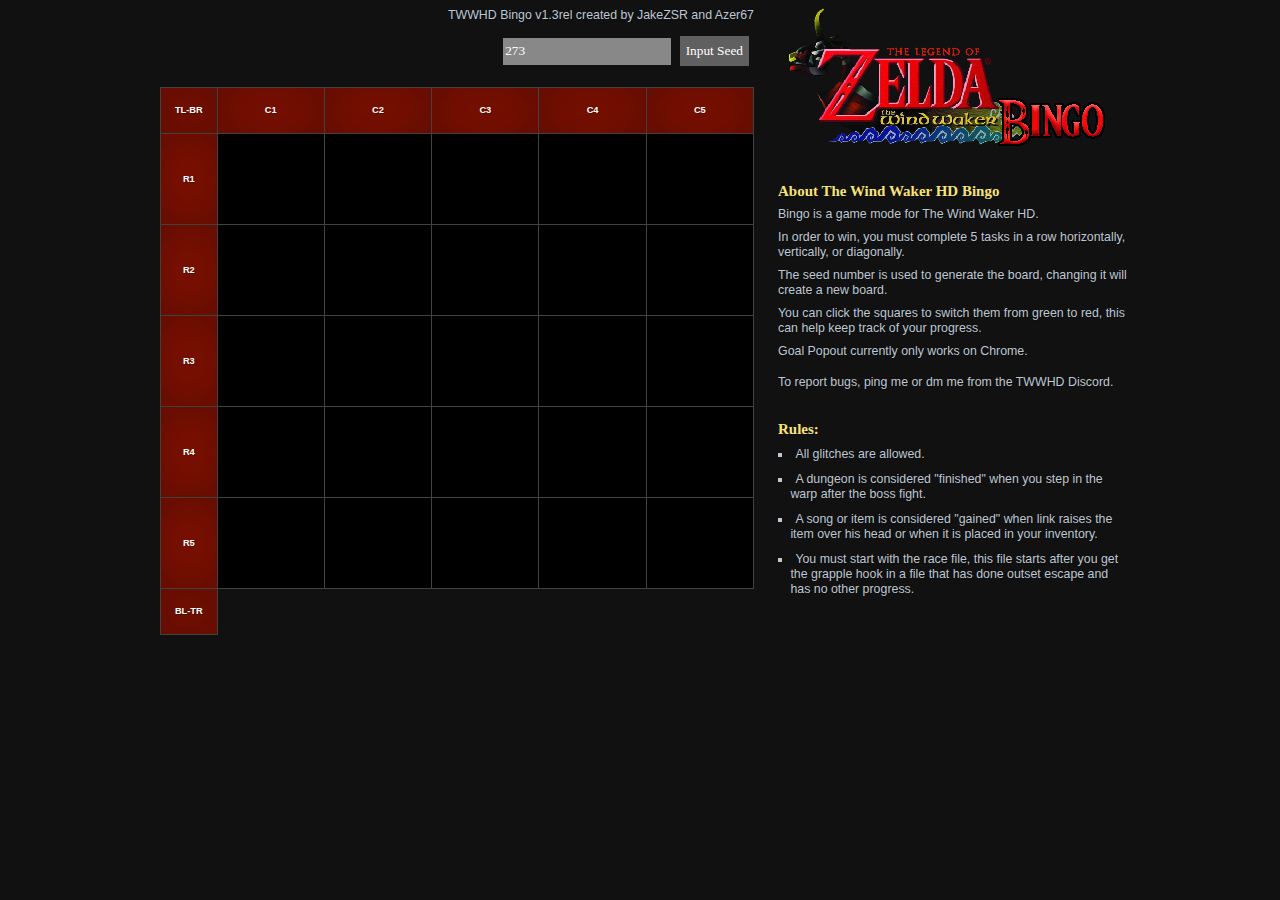
<file: index.html>
<!doctype html>
<html>
<head>
  <title>The Wind Waker HD Bingo</title>
  <link href='http://fonts.googleapis.com/css?family=Roboto:400,700,400italic,700italic' rel='stylesheet' type='text/css'>
  <link rel="stylesheet" type="text/css" href="styles/styles.css">
  <script type="text/javascript" src="https://www.google.com/jsapi"></script>
  <script src="https://ajax.googleapis.com/ajax/libs/jquery/1.7.1/jquery.min.js"></script>
  <script type="text/javascript" src="https://ajax.aspnetcdn.com/ajax/jquery.templates/beta1/jquery.tmpl.min.js"></script>
  <script src="js/seededrandom.js"></script>
  <script src="js/jsrand.min.js"></script>
	<script src="js/querystr.js"></script>
	<script src="js/seedrandom-min.js"></script>
</head>
<body>
  	<div id ="wrap"><div id="main">
  		<div class="container" id="pageContent">
  			<script src="js/seedrandom-min.js"></script>
  			<script src="js/setup.js"></script>
  			<script src="http://peterolson.github.com/BigInteger.js/BigInteger.min.js"></script>
  			<div id="bingoPage">
  		<div id="about">
  			<!--<h1>TWWHD Bingo</h1>-->
  			<img src="content/images/logo.png">
  			<h1>About The Wind Waker HD Bingo</h1>
  			<div style="clear:both;"></div>
  			<p>Bingo is a game mode for The Wind Waker HD.</p>
  			<p>In order to win, you must complete 5 tasks in a row horizontally, vertically, or diagonally.</p>
  			<p>The seed number is used to generate the board, changing it will create a new board.</p>
			<p>You can click the squares to switch them from green to red, this can help keep track of your progress.</p>
			<p>Goal Popout currently only works on Chrome.</p>
			<p></p>
			<p>To report bugs, ping me or dm me from the TWWHD Discord.</p>
  			<p></p>
  			<h2>Rules:</h2>
  			<ul>
  				<li>All glitches are allowed.</li>
  				<li>A dungeon is considered "finished" when you step in the warp after the boss fight.</li>
  				<li>A song or item is considered "gained" when link raises the item over his head or when it is placed in your inventory.</li>
  				<li>You must start with the race file, this file starts after you get the grapple hook in a file that has done outset escape and has no other progress.</li>
  			</ul>
  		</div>
  		<div id="results">
			  <!--1.2 patched HTTPS bug for easier hosting-->
			  <p>TWWHD Bingo v1.3rel created by JakeZSR and Azer67</p>
  				<input type="text" width="80" id="seedinput" class="UITextbox">
  				<input type="button" id="inputseed" value="Input Seed" class="UIButton" onclick="setSeed();">
				<table id="bingo">
					<tr>
						<td class="popout" id="tlbr">TL-BR</td>
						<td class="popout" id="col1">C1</td>
						<td class="popout" id="col2">C2</td>
						<td class="popout" id="col3">C3</td>
						<td class="popout" id="col4">C4</td>
						<td class="popout" id="col5">C5</td>
					</tr>
					<tr>
						<td class="popout" id="row1">R1</td>
						<td class="row1 col1 tlbr" id="slot1"></td> 
						<td class="row1 col2" id="slot2"></td> 
						<td class="row1 col3" id="slot3"></td> 
						<td class="row1 col4" id="slot4"></td> 
						<td class="row1 col5 bltr" id="slot5"></td> 
					</tr>
					<tr> 
						<td class="popout" id="row2">R2</td>
						<td class="row2 col1" id="slot6"></td> 
						<td class="row2 col2 tlbr" id="slot7"></td> 
						<td class="row2 col3" id="slot8"></td> 
						<td class="row2 col4 bltr" id="slot9"></td> 
						<td class="row2 col5" id="slot10"></td> 
					</tr>
					<tr> 
						<td class="popout" id="row3">R3</td>
						<td class="row3 col1" id="slot11"></td> 
						<td class="row3 col2" id="slot12"></td> 
						<td class="row3 col3 tlbr bltr" id="slot13"></td> 
						<td class="row3 col4" id="slot14"></td> 
						<td class="row3 col5" id="slot15"></td> 
					</tr>
					<tr> 
						<td class="popout" id="row4">R4</td>
						<td class="row4 col1" id="slot16"></td> 
						<td class="row4 col2 bltr" id="slot17"></td> 
						<td class="row4 col3" id="slot18"></td> 
						<td class="row4 col4 tlbr" id="slot19"></td> 
						<td class="row4 col5" id="slot20"></td> 
					</tr>
					<tr> 
						<td class="popout" id="row5">R5</td>
						<td class="row5 col1 bltr" id="slot21"></td> 
						<td class="row5 col2" id="slot22"></td> 
						<td class="row5 col3" id="slot23"></td> 
						<td class="row5 col4" id="slot24"></td> 
						<td class="row5 col5 tlbr" id="slot25"></td> 
					</tr>
					<tr>
						<td class="popout" id="bltr">BL-TR</td>
					</tr>
				</table>
			</div>
		</div>
	</div>
</div>
</div>

</body>
</html>
</file>
<file: styles/styles.css>
.gold {
  color: #f7e279;
  text-shadow: 1px 1px 0px rgba(0, 0, 0, 0.6), 0 0 1px #8d8145;
}

.UIButton {
  color: white;
  height: 30px;
  background-color: rgba(255, 255, 255, 0.335);
  font-family: 'Merriweather', Georgia, serif;
  border: none;
  margin: 5px;
}
.UIButton:hover {
  color: white;
  height: 30px;
  background-color: rgba(255, 255, 255, 0.5);
  font-family: 'Merriweather', Georgia, serif;
  border: none;
  margin: 5px;
}

.UITextbox {
  background-color: rgba(255, 255, 255, 0.5);
  border: none;
  font-family: 'Merriweather', Georgia, serif;
  color: white;
  height: 25px;
}
.silver {
  color: #bec7d2;
  text-shadow: 1px 1px 0px rgba(0, 0, 0, 0.6), 0 0 1px #6d7278;
}
.bronze {
  color: #e09456;
  text-shadow: 1px 1px 0px rgba(0, 0, 0, 0.6), 0 0 1px #805531;
}
.red {
  color: #fa5050;
}
.green {
  color: #52d64f;
}
.grey {
  color: #808080;
}
.sans {
  font-family: Helvetica, Arial, sans-serif;
  font-weight: normal;
  font-size: 0.88em;
}
.serif {
  font-family: 'Merriweather', Georgia, serif;
  font-weight: 800;
  font-size: 1.21em;
}
.small {
  font-size: 75%;
}
html,
body {
  background: #111111;
  color: #bec7d2;
  font-family: Helvetica, Arial, sans-serif;
  font-weight: normal;
  font-size: 0.88em;
  padding: 0;
  margin: 0;
  height: 100%;
  text-shadow: 1px 1px 0px rgba(0, 0, 0, 0.3);
  line-height: 15px;
}
.always_scrollbar {
  overflow-y: scroll;
}
.container {
  width: 976px;
  margin: 0 auto;
  padding: 8px 0 16px 16px;
  overflow: auto;
}
.container2 {
  width: 100%;
  min-width: 992px;
  margin: 0 auto;
  overflow: hidden;
  padding-bottom: 16px;
}
#wrap {
  min-height: 100%;
}
#main {
  padding-bottom: 28px;
}
nav ul {
  margin: 0;
  padding: 0;
  text-indent: 0;
  clear: both;
}
nav ul li {
  list-style-type: none;
  margin: 0 0 16px 0;
  padding: 0;
}
nav ul li a {
  background-image: url("http://c15111086.r86.cf2.rackcdn.com/grunge_button.png");
  background-color: #424242;
  background-image: url("http://c15111086.r86.cf2.rackcdn.com/grunge_button.png"), -webkit-gradient(linear, left top, left bottom, from(#424242), to(#303030));
  /* Saf4+, Chrome */
  background-image: url("http://c15111086.r86.cf2.rackcdn.com/grunge_button.png"), -webkit-linear-gradient(top, #424242, #303030);
  /* Chrome 10+, Saf5.1+, iOS 5+ */
  background-image: url("http://c15111086.r86.cf2.rackcdn.com/grunge_button.png"), -moz-linear-gradient(top, #424242, #303030);
  /* FF3.6 */
  background-image: url("http://c15111086.r86.cf2.rackcdn.com/grunge_button.png"), -ms-linear-gradient(top, #424242, #303030);
  /* IE10 */
  background-image: url("http://c15111086.r86.cf2.rackcdn.com/grunge_button.png"), -o-linear-gradient(top, #424242, #303030);
  /* Opera 11.10+ */
  background-image: url("http://c15111086.r86.cf2.rackcdn.com/grunge_button.png"), linear-gradient(to bottom, #424242, #303030);
  border-width: 1px 0px 1px 1px;
  border-style: solid;
  border-color: #4c4c4c #000000 #000000 #474747;
  text-align: center;
  display: block;
  font-weight: 700;
  color: #bec7d2;
  margin: 0;
  float: left;
  box-shadow: 1px 1px 2px rgba(0, 0, 0, 0.6);
  -moz-box-shadow: 1px 1px 2px rgba(0, 0, 0, 0.6);
  -webkit-box-shadow: 1px 1px 2px rgba(0, 0, 0, 0.6);
  border-radius: 5px;
  -moz-border-radius: 5px;
  -webkit-border-radius: 5px;
  -webkit-user-select: none;
  -khtml-user-select: none;
  -moz-user-select: none;
  -o-user-select: none;
  user-select: none;
  cursor: pointer;
  width: 105px;
  padding: 4px 0;
  margin: 0 16px 0 0;
}
nav ul li a:hover {
  background-color: #3c70df;
  background-image: url("http://c15111086.r86.cf2.rackcdn.com/grunge_button.png"), -webkit-gradient(linear, left top, left bottom, from(#3c70df), to(#235cd4));
  /* Saf4+, Chrome */
  background-image: url("http://c15111086.r86.cf2.rackcdn.com/grunge_button.png"), -webkit-linear-gradient(top, #3c70df, #235cd4);
  /* Chrome 10+, Saf5.1+, iOS 5+ */
  background-image: url("http://c15111086.r86.cf2.rackcdn.com/grunge_button.png"), -moz-linear-gradient(top, #3c70df, #235cd4);
  /* FF3.6 */
  background-image: url("http://c15111086.r86.cf2.rackcdn.com/grunge_button.png"), -ms-linear-gradient(top, #3c70df, #235cd4);
  /* IE10 */
  background-image: url("http://c15111086.r86.cf2.rackcdn.com/grunge_button.png"), -o-linear-gradient(top, #3c70df, #235cd4);
  /* Opera 11.10+ */
  background-image: url("http://c15111086.r86.cf2.rackcdn.com/grunge_button.png"), linear-gradient(to bottom, #3c70df, #235cd4);
  border-width: 1px 0px 1px 1px;
  border-style: solid;
  border-color: #4e7de2 #102a63 #102a63 #4576e0;
  color: #ffffff;
}
nav ul li a:active {
  background-color: #1448b3;
  background-image: url("http://c15111086.r86.cf2.rackcdn.com/grunge_button.png"), -webkit-gradient(linear, left top, left bottom, from(#1448b3), to(#103b93));
  /* Saf4+, Chrome */
  background-image: url("http://c15111086.r86.cf2.rackcdn.com/grunge_button.png"), -webkit-linear-gradient(top, #1448b3, #103b93);
  /* Chrome 10+, Saf5.1+, iOS 5+ */
  background-image: url("http://c15111086.r86.cf2.rackcdn.com/grunge_button.png"), -moz-linear-gradient(top, #1448b3, #103b93);
  /* FF3.6 */
  background-image: url("http://c15111086.r86.cf2.rackcdn.com/grunge_button.png"), -ms-linear-gradient(top, #1448b3, #103b93);
  /* IE10 */
  background-image: url("http://c15111086.r86.cf2.rackcdn.com/grunge_button.png"), -o-linear-gradient(top, #1448b3, #103b93);
  /* Opera 11.10+ */
  background-image: url("http://c15111086.r86.cf2.rackcdn.com/grunge_button.png"), linear-gradient(to bottom, #1448b3, #103b93);
  box-shadow: 0 0 0 rgba(0, 0, 0, 0.6);
  -moz-box-shadow: 0 0 0 rgba(0, 0, 0, 0.6);
  -webkit-box-shadow: 0 0 0 rgba(0, 0, 0, 0.6);
  /*position:relative; top:1px;*/
  border-width: 1px 0px 1px 1px;
  border-style: solid;
  border-color: #164fc5 #071a40 #071a40 #154cbc;
  color: #ffffff;
}
/*::selection {
  background: rgba(0, 0, 0, 0.6);
  color: #f7e279;
}*/
strong {
  color: #f7e279;
  font-weight: 700;
}
h1 {
  font-family: 'Merriweather', Georgia, serif;
  font-weight: 800;
  font-size: 1.21em;
  color: #f7e279;
  margin: 8px 0 0;
  padding: 8px 0;
  word-wrap: break-word;
  overflow: hidden;
}
h1 img {
  position: absolute;
  margin: 0 8px;
}
h1 a {
  text-decoration: underline;
}
h2 {
  font-family: 'Merriweather', Georgia, serif;
  font-weight: 800;
  font-size: 1.21em;
  color: #f7e279;
  margin: 8px 0 0;
  padding: 8px 0;
  word-wrap: break-word;
  overflow: hidden;
}
h4 {
  display: block;
  margin: 8px 0;
  color: #f7e279;
  font-weight: 700;
}
a {
  color: inherit;
  text-decoration: none;
}
a:hover {
  color: #ffffff;
}
p {
  margin: 0px;
  padding: 0 0 8px;
}
ul {
  margin-left: 0;
  padding-left: 1em;
  text-indent: -1em;
  margin-top: 2px;
}
ul li {
  list-style-type: square;
  list-style-position: inside;
  padding-bottom: 10px;
}
.noselect {
  -webkit-user-select: none;
  -khtml-user-select: none;
  -moz-user-select: none;
  -o-user-select: none;
  user-select: none;
}
table {
  width: 100%;
  border-spacing: 0px;
  border-collapse: collapse;
  padding: 0;
}
td {
  border: 0;
  padding: 0;
}
th {
  background-color: #c01614;
  background-image: url("http://c15111086.r86.cf2.rackcdn.com/grunge_button.png"), -webkit-gradient(linear, left top, left bottom, from(#c01614), to(#a01211));
  /* Saf4+, Chrome */
  background-image: url("http://c15111086.r86.cf2.rackcdn.com/grunge_button.png"), -webkit-linear-gradient(top, #c01614, #a01211);
  /* Chrome 10+, Saf5.1+, iOS 5+ */
  background-image: url("http://c15111086.r86.cf2.rackcdn.com/grunge_button.png"), -moz-linear-gradient(top, #c01614, #a01211);
  /* FF3.6 */
  background-image: url("http://c15111086.r86.cf2.rackcdn.com/grunge_button.png"), -ms-linear-gradient(top, #c01614, #a01211);
  /* IE10 */
  background-image: url("http://c15111086.r86.cf2.rackcdn.com/grunge_button.png"), -o-linear-gradient(top, #c01614, #a01211);
  /* Opera 11.10+ */
  background-image: url("http://c15111086.r86.cf2.rackcdn.com/grunge_button.png"), linear-gradient(to bottom, #c01614, #a01211);
  color: #f7e279;
  text-shadow: 1px 1px 3px #111111;
  font-weight: 700;
}
#skypedetectionswf {
  position: absolute;
  overflow: hidden;
  top: -999px;
}
.note {
  color: #808080;
  font-size: 85%;
}
.rounded_top {
  border-radius: 5px 5px 0 0;
  -moz-border-radius: 5px 5px 0 0;
  -webkit-border-radius: 5px 5px 0 0;
}
.rounded_bottom {
  border-radius: 0 0 5px 5px;
  -moz-border-radius: 0 0 5px 5px;
  -webkit-border-radius: 0 0 5px 5px;
}
.rounded_topleft {
  border-radius: 5px 0 0 0;
  -moz-border-radius: 5px 0 0 0;
  -webkit-border-radius: 5px 0 0 0;
}
.rounded_topright {
  border-radius: 0 5px 0 0;
  -moz-border-radius: 0 5px 0 0;
  -webkit-border-radius: 0 5px 0 0;
}
.rounded_bottomleft {
  border-radius: 0 0 0 5px;
  -moz-border-radius: 0 0 0 5px;
  -webkit-border-radius: 0 0 0 5px;
}
.rounded_bottomright {
  border-radius: 0 0 5px 0;
  -moz-border-radius: 0 0 5px 0;
  -webkit-border-radius: 0 0 5px 0;
}
.textshadow {
  text-shadow: 1px 1px 3px #111111;
}
.boxshadow {
  box-shadow: 1px 1px 2px rgba(0, 0, 0, 0.6);
  -moz-box-shadow: 1px 1px 2px rgba(0, 0, 0, 0.6);
  -webkit-box-shadow: 1px 1px 2px rgba(0, 0, 0, 0.6);
}
.insetboxshadow {
  box-shadow: inset 0px 0px 50px rgba(0, 0, 0, 0.6);
  -moz-box-shadow: inset 0px 0px 50px rgba(0, 0, 0, 0.6);
  -webkit-box-shadow: inset 0px 0px 50px rgba(0, 0, 0, 0.6);
}
.insetboxshadow2 {
  box-shadow: inset 0px 0px 50px rgba(255, 255, 255, 0.3);
  -moz-box-shadow: inset 0px 0px 50px rgba(255, 255, 255, 0.3);
  -webkit-box-shadow: inset 0px 0px 50px rgba(255, 255, 255, 0.3);
}
.noboxshadow {
  box-shadow: 0 0 0 rgba(0, 0, 0, 0.6);
  -moz-box-shadow: 0 0 0 rgba(0, 0, 0, 0.6);
  -webkit-box-shadow: 0 0 0 rgba(0, 0, 0, 0.6);
}
.liteboxshadow {
  box-shadow: 1px 1px 1px rgba(0, 0, 0, 0.45);
  -moz-box-shadow: 1px 1px 1px rgba(0, 0, 0, 0.45);
  -webkit-box-shadow: 1px 1px 1px rgba(0, 0, 0, 0.45);
}
.italic {
  font-style: italic;
}
.bold {
  font-weight: 700;
}
.left {
  float: left;
}
.right {
  float: right;
}
.center {
  text-align: center;
}
.smallbuttonstyle {
  background-image: url("http://c15111086.r86.cf2.rackcdn.com/grunge_button.png");
  background-color: #424242;
  background-image: url("http://c15111086.r86.cf2.rackcdn.com/grunge_button.png"), -webkit-gradient(linear, left top, left bottom, from(#424242), to(#303030));
  /* Saf4+, Chrome */
  background-image: url("http://c15111086.r86.cf2.rackcdn.com/grunge_button.png"), -webkit-linear-gradient(top, #424242, #303030);
  /* Chrome 10+, Saf5.1+, iOS 5+ */
  background-image: url("http://c15111086.r86.cf2.rackcdn.com/grunge_button.png"), -moz-linear-gradient(top, #424242, #303030);
  /* FF3.6 */
  background-image: url("http://c15111086.r86.cf2.rackcdn.com/grunge_button.png"), -ms-linear-gradient(top, #424242, #303030);
  /* IE10 */
  background-image: url("http://c15111086.r86.cf2.rackcdn.com/grunge_button.png"), -o-linear-gradient(top, #424242, #303030);
  /* Opera 11.10+ */
  background-image: url("http://c15111086.r86.cf2.rackcdn.com/grunge_button.png"), linear-gradient(to bottom, #424242, #303030);
  border-width: 1px 0px 1px 1px;
  border-style: solid;
  border-color: #4c4c4c #000000 #000000 #474747;
  text-align: center;
  display: block;
  font-weight: 700;
  color: #bec7d2;
  margin: 0;
  float: left;
  box-shadow: 1px 1px 2px rgba(0, 0, 0, 0.6);
  -moz-box-shadow: 1px 1px 2px rgba(0, 0, 0, 0.6);
  -webkit-box-shadow: 1px 1px 2px rgba(0, 0, 0, 0.6);
  border-radius: 5px;
  -moz-border-radius: 5px;
  -webkit-border-radius: 5px;
  -webkit-user-select: none;
  -khtml-user-select: none;
  -moz-user-select: none;
  -o-user-select: none;
  user-select: none;
  cursor: pointer;
}
.smallbuttonstyle:hover {
  background-color: #3c70df;
  background-image: url("http://c15111086.r86.cf2.rackcdn.com/grunge_button.png"), -webkit-gradient(linear, left top, left bottom, from(#3c70df), to(#235cd4));
  /* Saf4+, Chrome */
  background-image: url("http://c15111086.r86.cf2.rackcdn.com/grunge_button.png"), -webkit-linear-gradient(top, #3c70df, #235cd4);
  /* Chrome 10+, Saf5.1+, iOS 5+ */
  background-image: url("http://c15111086.r86.cf2.rackcdn.com/grunge_button.png"), -moz-linear-gradient(top, #3c70df, #235cd4);
  /* FF3.6 */
  background-image: url("http://c15111086.r86.cf2.rackcdn.com/grunge_button.png"), -ms-linear-gradient(top, #3c70df, #235cd4);
  /* IE10 */
  background-image: url("http://c15111086.r86.cf2.rackcdn.com/grunge_button.png"), -o-linear-gradient(top, #3c70df, #235cd4);
  /* Opera 11.10+ */
  background-image: url("http://c15111086.r86.cf2.rackcdn.com/grunge_button.png"), linear-gradient(to bottom, #3c70df, #235cd4);
  border-width: 1px 0px 1px 1px;
  border-style: solid;
  border-color: #4e7de2 #102a63 #102a63 #4576e0;
  color: #ffffff;
}
.smallbuttonstyle:active {
  background-color: #1448b3;
  background-image: url("http://c15111086.r86.cf2.rackcdn.com/grunge_button.png"), -webkit-gradient(linear, left top, left bottom, from(#1448b3), to(#103b93));
  /* Saf4+, Chrome */
  background-image: url("http://c15111086.r86.cf2.rackcdn.com/grunge_button.png"), -webkit-linear-gradient(top, #1448b3, #103b93);
  /* Chrome 10+, Saf5.1+, iOS 5+ */
  background-image: url("http://c15111086.r86.cf2.rackcdn.com/grunge_button.png"), -moz-linear-gradient(top, #1448b3, #103b93);
  /* FF3.6 */
  background-image: url("http://c15111086.r86.cf2.rackcdn.com/grunge_button.png"), -ms-linear-gradient(top, #1448b3, #103b93);
  /* IE10 */
  background-image: url("http://c15111086.r86.cf2.rackcdn.com/grunge_button.png"), -o-linear-gradient(top, #1448b3, #103b93);
  /* Opera 11.10+ */
  background-image: url("http://c15111086.r86.cf2.rackcdn.com/grunge_button.png"), linear-gradient(to bottom, #1448b3, #103b93);
  box-shadow: 0 0 0 rgba(0, 0, 0, 0.6);
  -moz-box-shadow: 0 0 0 rgba(0, 0, 0, 0.6);
  -webkit-box-shadow: 0 0 0 rgba(0, 0, 0, 0.6);
  /*position:relative; top:1px;*/
  border-width: 1px 0px 1px 1px;
  border-style: solid;
  border-color: #164fc5 #071a40 #071a40 #154cbc;
  color: #ffffff;
}
.smallbutton {
  background-image: url("http://c15111086.r86.cf2.rackcdn.com/grunge_button.png");
  background-color: #424242;
  background-image: url("http://c15111086.r86.cf2.rackcdn.com/grunge_button.png"), -webkit-gradient(linear, left top, left bottom, from(#424242), to(#303030));
  /* Saf4+, Chrome */
  background-image: url("http://c15111086.r86.cf2.rackcdn.com/grunge_button.png"), -webkit-linear-gradient(top, #424242, #303030);
  /* Chrome 10+, Saf5.1+, iOS 5+ */
  background-image: url("http://c15111086.r86.cf2.rackcdn.com/grunge_button.png"), -moz-linear-gradient(top, #424242, #303030);
  /* FF3.6 */
  background-image: url("http://c15111086.r86.cf2.rackcdn.com/grunge_button.png"), -ms-linear-gradient(top, #424242, #303030);
  /* IE10 */
  background-image: url("http://c15111086.r86.cf2.rackcdn.com/grunge_button.png"), -o-linear-gradient(top, #424242, #303030);
  /* Opera 11.10+ */
  background-image: url("http://c15111086.r86.cf2.rackcdn.com/grunge_button.png"), linear-gradient(to bottom, #424242, #303030);
  border-width: 1px 0px 1px 1px;
  border-style: solid;
  border-color: #4c4c4c #000000 #000000 #474747;
  text-align: center;
  display: block;
  font-weight: 700;
  color: #bec7d2;
  margin: 0;
  float: left;
  box-shadow: 1px 1px 2px rgba(0, 0, 0, 0.6);
  -moz-box-shadow: 1px 1px 2px rgba(0, 0, 0, 0.6);
  -webkit-box-shadow: 1px 1px 2px rgba(0, 0, 0, 0.6);
  border-radius: 5px;
  -moz-border-radius: 5px;
  -webkit-border-radius: 5px;
  -webkit-user-select: none;
  -khtml-user-select: none;
  -moz-user-select: none;
  -o-user-select: none;
  user-select: none;
  cursor: pointer;
  width: 105px;
  margin-right: 16px;
  margin-bottom: 8px;
  padding: 4px 0;
  text-decoration: none;
}
.smallbutton:hover {
  background-color: #3c70df;
  background-image: url("http://c15111086.r86.cf2.rackcdn.com/grunge_button.png"), -webkit-gradient(linear, left top, left bottom, from(#3c70df), to(#235cd4));
  /* Saf4+, Chrome */
  background-image: url("http://c15111086.r86.cf2.rackcdn.com/grunge_button.png"), -webkit-linear-gradient(top, #3c70df, #235cd4);
  /* Chrome 10+, Saf5.1+, iOS 5+ */
  background-image: url("http://c15111086.r86.cf2.rackcdn.com/grunge_button.png"), -moz-linear-gradient(top, #3c70df, #235cd4);
  /* FF3.6 */
  background-image: url("http://c15111086.r86.cf2.rackcdn.com/grunge_button.png"), -ms-linear-gradient(top, #3c70df, #235cd4);
  /* IE10 */
  background-image: url("http://c15111086.r86.cf2.rackcdn.com/grunge_button.png"), -o-linear-gradient(top, #3c70df, #235cd4);
  /* Opera 11.10+ */
  background-image: url("http://c15111086.r86.cf2.rackcdn.com/grunge_button.png"), linear-gradient(to bottom, #3c70df, #235cd4);
  border-width: 1px 0px 1px 1px;
  border-style: solid;
  border-color: #4e7de2 #102a63 #102a63 #4576e0;
  color: #ffffff;
}
.smallbutton:active {
  background-color: #1448b3;
  background-image: url("http://c15111086.r86.cf2.rackcdn.com/grunge_button.png"), -webkit-gradient(linear, left top, left bottom, from(#1448b3), to(#103b93));
  /* Saf4+, Chrome */
  background-image: url("http://c15111086.r86.cf2.rackcdn.com/grunge_button.png"), -webkit-linear-gradient(top, #1448b3, #103b93);
  /* Chrome 10+, Saf5.1+, iOS 5+ */
  background-image: url("http://c15111086.r86.cf2.rackcdn.com/grunge_button.png"), -moz-linear-gradient(top, #1448b3, #103b93);
  /* FF3.6 */
  background-image: url("http://c15111086.r86.cf2.rackcdn.com/grunge_button.png"), -ms-linear-gradient(top, #1448b3, #103b93);
  /* IE10 */
  background-image: url("http://c15111086.r86.cf2.rackcdn.com/grunge_button.png"), -o-linear-gradient(top, #1448b3, #103b93);
  /* Opera 11.10+ */
  background-image: url("http://c15111086.r86.cf2.rackcdn.com/grunge_button.png"), linear-gradient(to bottom, #1448b3, #103b93);
  box-shadow: 0 0 0 rgba(0, 0, 0, 0.6);
  -moz-box-shadow: 0 0 0 rgba(0, 0, 0, 0.6);
  -webkit-box-shadow: 0 0 0 rgba(0, 0, 0, 0.6);
  /*position:relative; top:1px;*/
  border-width: 1px 0px 1px 1px;
  border-style: solid;
  border-color: #164fc5 #071a40 #071a40 #154cbc;
  color: #ffffff;
}
#buttonholder {
  width: 100%;
}
#bingoPage #results {
  float: left;
  width: 594px;
  margin-right: 16px;
  text-align: right;
}
#bingoPage .newcard {
  background-image: url("http://c15111086.r86.cf2.rackcdn.com/grunge_button.png");
  background-color: #424242;
  background-image: url("http://c15111086.r86.cf2.rackcdn.com/grunge_button.png"), -webkit-gradient(linear, left top, left bottom, from(#424242), to(#303030));
  /* Saf4+, Chrome */
  background-image: url("http://c15111086.r86.cf2.rackcdn.com/grunge_button.png"), -webkit-linear-gradient(top, #424242, #303030);
  /* Chrome 10+, Saf5.1+, iOS 5+ */
  background-image: url("http://c15111086.r86.cf2.rackcdn.com/grunge_button.png"), -moz-linear-gradient(top, #424242, #303030);
  /* FF3.6 */
  background-image: url("http://c15111086.r86.cf2.rackcdn.com/grunge_button.png"), -ms-linear-gradient(top, #424242, #303030);
  /* IE10 */
  background-image: url("http://c15111086.r86.cf2.rackcdn.com/grunge_button.png"), -o-linear-gradient(top, #424242, #303030);
  /* Opera 11.10+ */
  background-image: url("http://c15111086.r86.cf2.rackcdn.com/grunge_button.png"), linear-gradient(to bottom, #424242, #303030);
  border-width: 1px 0px 1px 1px;
  border-style: solid;
  border-color: #4c4c4c #000000 #000000 #474747;
  text-align: center;
  display: block;
  font-weight: 700;
  color: #bec7d2;
  margin: 0;
  float: left;
  box-shadow: 1px 1px 2px rgba(0, 0, 0, 0.6);
  -moz-box-shadow: 1px 1px 2px rgba(0, 0, 0, 0.6);
  -webkit-box-shadow: 1px 1px 2px rgba(0, 0, 0, 0.6);
  border-radius: 5px;
  -moz-border-radius: 5px;
  -webkit-border-radius: 5px;
  -webkit-user-select: none;
  -khtml-user-select: none;
  -moz-user-select: none;
  -o-user-select: none;
  user-select: none;
  cursor: pointer;
  width: 105px;
  margin-right: 16px;
  padding: 4px 0;
}
#bingoPage .newcard:hover {
  background-color: #3c70df;
  background-image: url("http://c15111086.r86.cf2.rackcdn.com/grunge_button.png"), -webkit-gradient(linear, left top, left bottom, from(#3c70df), to(#235cd4));
  /* Saf4+, Chrome */
  background-image: url("http://c15111086.r86.cf2.rackcdn.com/grunge_button.png"), -webkit-linear-gradient(top, #3c70df, #235cd4);
  /* Chrome 10+, Saf5.1+, iOS 5+ */
  background-image: url("http://c15111086.r86.cf2.rackcdn.com/grunge_button.png"), -moz-linear-gradient(top, #3c70df, #235cd4);
  /* FF3.6 */
  background-image: url("http://c15111086.r86.cf2.rackcdn.com/grunge_button.png"), -ms-linear-gradient(top, #3c70df, #235cd4);
  /* IE10 */
  background-image: url("http://c15111086.r86.cf2.rackcdn.com/grunge_button.png"), -o-linear-gradient(top, #3c70df, #235cd4);
  /* Opera 11.10+ */
  background-image: url("http://c15111086.r86.cf2.rackcdn.com/grunge_button.png"), linear-gradient(to bottom, #3c70df, #235cd4);
  border-width: 1px 0px 1px 1px;
  border-style: solid;
  border-color: #4e7de2 #102a63 #102a63 #4576e0;
  color: #ffffff;
}
#bingoPage .newcard:active {
  background-color: #1448b3;
  background-image: url("http://c15111086.r86.cf2.rackcdn.com/grunge_button.png"), -webkit-gradient(linear, left top, left bottom, from(#1448b3), to(#103b93));
  background-image: url("http://c15111086.r86.cf2.rackcdn.com/grunge_button.png"), -webkit-linear-gradient(top, #1448b3, #103b93);
  background-image: url("http://c15111086.r86.cf2.rackcdn.com/grunge_button.png"), -moz-linear-gradient(top, #1448b3, #103b93);
  background-image: url("http://c15111086.r86.cf2.rackcdn.com/grunge_button.png"), -ms-linear-gradient(top, #1448b3, #103b93);
  background-image: url("http://c15111086.r86.cf2.rackcdn.com/grunge_button.png"), -o-linear-gradient(top, #1448b3, #103b93);
  background-image: url("http://c15111086.r86.cf2.rackcdn.com/grunge_button.png"), linear-gradient(to bottom, #1448b3, #103b93);
  box-shadow: 0 0 0 rgba(0, 0, 0, 0.6);
  -moz-box-shadow: 0 0 0 rgba(0, 0, 0, 0.6);
  -webkit-box-shadow: 0 0 0 rgba(0, 0, 0, 0.6);
  /*position:relative; top:1px;*/
  border-width: 1px 0px 1px 1px;
  border-style: solid;
  border-color: #164fc5 #071a40 #071a40 #154cbc;
  color: #ffffff;
}
#bingoPage .newcard:last-child {
  margin-right: 0;
}
#bingoPage #bingo {
  margin-top: 16px;
  -webkit-user-select: none;
  -khtml-user-select: none;
  -moz-user-select: none;
  -o-user-select: none;
  user-select: none;
}
#bingoPage #bingo .rowcol {
  background: #000811;
  font-size: 75%;
  color: #52453c;
  font-weight: 700;
  border: 1px #0a245a solid;
}
#bingoPage #bingo .rowcol:hover {
  color: #ffffff;
  background: #1448b3;
}
#bingoPage #bingo tr:first-child td,
#bingoPage #bingo tr:last-child td {
  box-shadow: inset 0px 0px 50px rgba(0, 0, 0, 0.3);
  -moz-box-shadow: inset 0px 0px 50px rgba(0, 0, 0, 0.3);
  -webkit-box-shadow: inset 0px 0px 50px rgba(0, 0, 0, 0.3);
  height: 45px;
  background: #821102;
  font-size: 75%;
  color: #ffffff;
  font-weight: 700;
  border: 1px #424242 solid;;
}
#bingoPage #bingo tr td {
  padding: 0 5px;
  cursor: pointer;
  width: 95px;
  height: 90px;
  text-align: center;
  border: 1px #424242 solid;
  background: #000;
}
#bingoPage #bingo tr td:first-child {
  box-shadow: inset 0px 0px 50px rgba(0, 0, 0, 0.3);
  -moz-box-shadow: inset 0px 0px 50px rgba(0, 0, 0, 0.3);
  -webkit-box-shadow: inset 0px 0px 50px rgba(0, 0, 0, 0.3);
  width:45px;
  background: #821102;
  font-size: 75%;
  color: #ffffff;
  font-weight: 700;
  border: 1px #424242 solid;;
}
#bingoPage #bingo tr td:first-child:hover {
  color: #ffffff;
  background: #1448b3;
}
#bingoPage #bingo tr td:hover,
#bingoPage #bingo tr td.hover {
  background: #001a36;
  color: #fff;
}
#bingoPage #bingo tr td.greensquare {
  background: #005511;
}
#bingoPage #bingo tr td.greensquare:hover,
#bingoPage #bingo tr td.greensquare.hover {
  background: #007722;
}
#bingoPage #bingo tr td.redsquare {
  background: #550011;
}
#bingoPage #bingo tr td.redsquare:hover,
#bingoPage #bingo tr td.redsquare.hover {
  background: #770022;
}
#bingoPage #about {
  float: right;
  width: 350px;
  margin-right: 8px;
}
</file>
